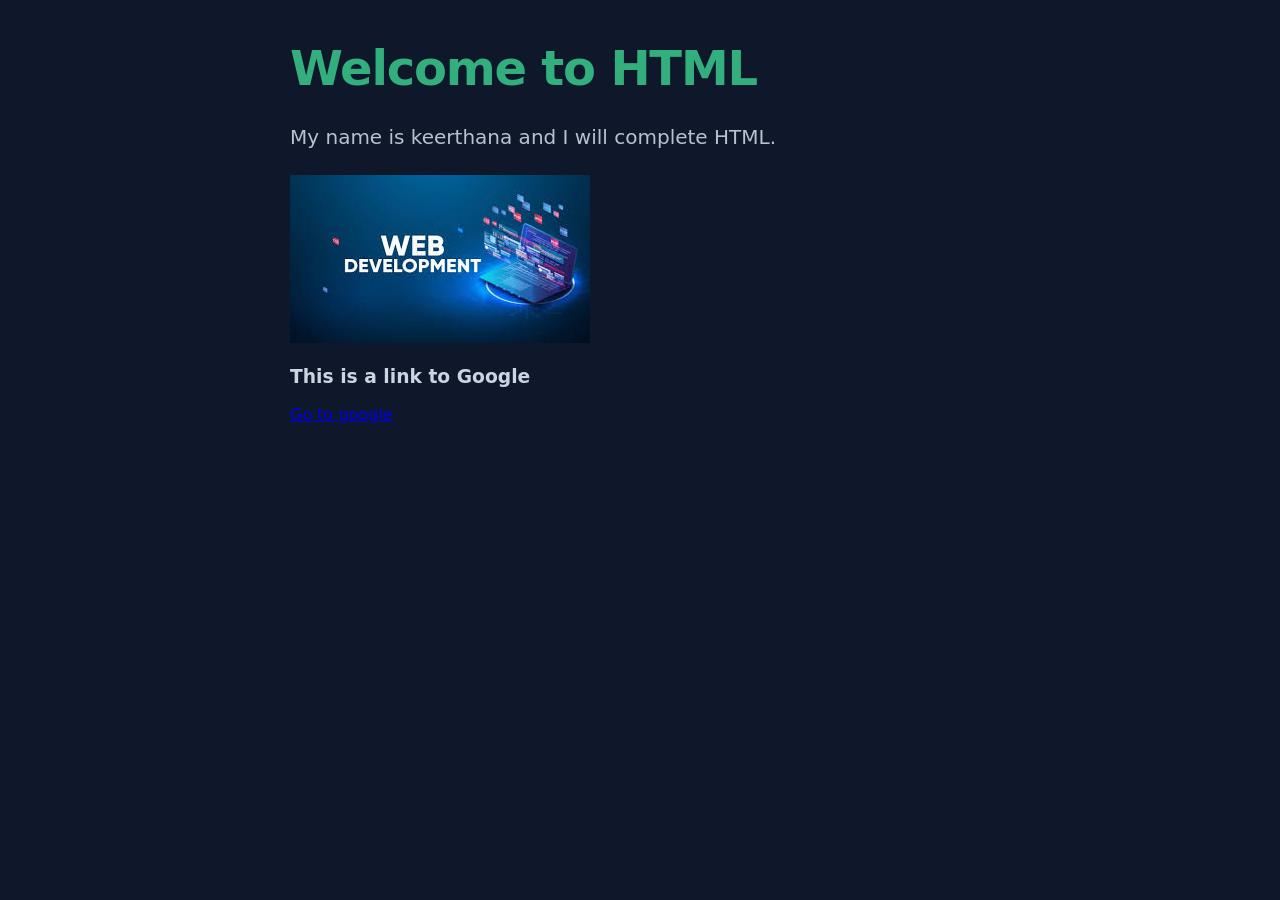
<file: index.html>
<!DOCTYPE html>


<html>
  <head>
    <title>1: Basic HTML Page with a heading and a paragraph</title>
    <link rel="stylesheet" href="style.css">  
  </head>

  <body>
    
    <h1>Welcome to  HTML</h1>
    
    <p>My name is keerthana and I will complete HTML.</p>

    <img src="./download.jfif" />
    <h3>This is a link to Google</h3>
    <!-- Add a link tag[a] with a href to https://www.google.com with a text that says "Go to google" -->
    <a href="https://www.google.com">Go to google</a>

  </body>
  

</html>
</file>
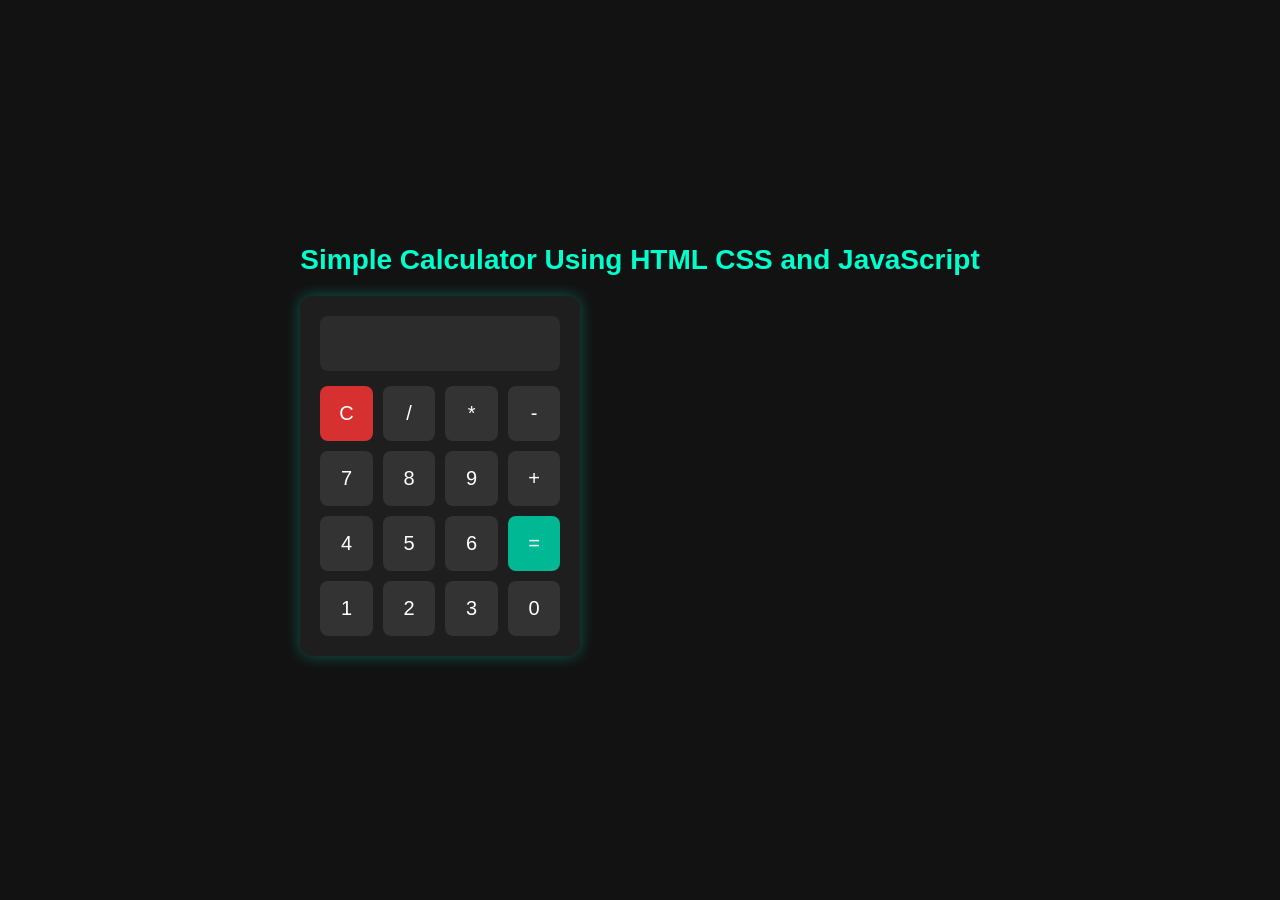
<file: day4/index.html>
<!DOCTYPE html>
<html lang="en">
<head>
  <meta charset="UTF-8">
  <meta name="viewport" content="width=device-width, initial-scale=1.0">
  <title>Simple Calculator</title>

  <link rel="stylesheet" href="style.css">
</head>
<body>

  <div class="container">

    <h1>Simple Calculator Using HTML CSS and JavaScript</h1>

    <div class="calculator">

      <input type="text" id="display" readonly>

      <div class="buttons">
        <button onclick="clearDisplay()" class="clear">C</button>
        <button onclick="appendValue('/')">/</button>
        <button onclick="appendValue('*')">*</button>
        <button onclick="appendValue('-')">-</button>

        <button onclick="appendValue('7')">7</button>
        <button onclick="appendValue('8')">8</button>
        <button onclick="appendValue('9')">9</button>
        <button onclick="appendValue('+')">+</button>

        <button onclick="appendValue('4')">4</button>
        <button onclick="appendValue('5')">5</button>
        <button onclick="appendValue('6')">6</button>
        <button onclick="calculate()" class="equal">=</button>

        <button onclick="appendValue('1')">1</button>
        <button onclick="appendValue('2')">2</button>
        <button onclick="appendValue('3')">3</button>
        <button onclick="appendValue('0')">0</button>
      </div>

    </div>

  </div>

  <script src="script.js"></script>

</body>
</html>
</file>
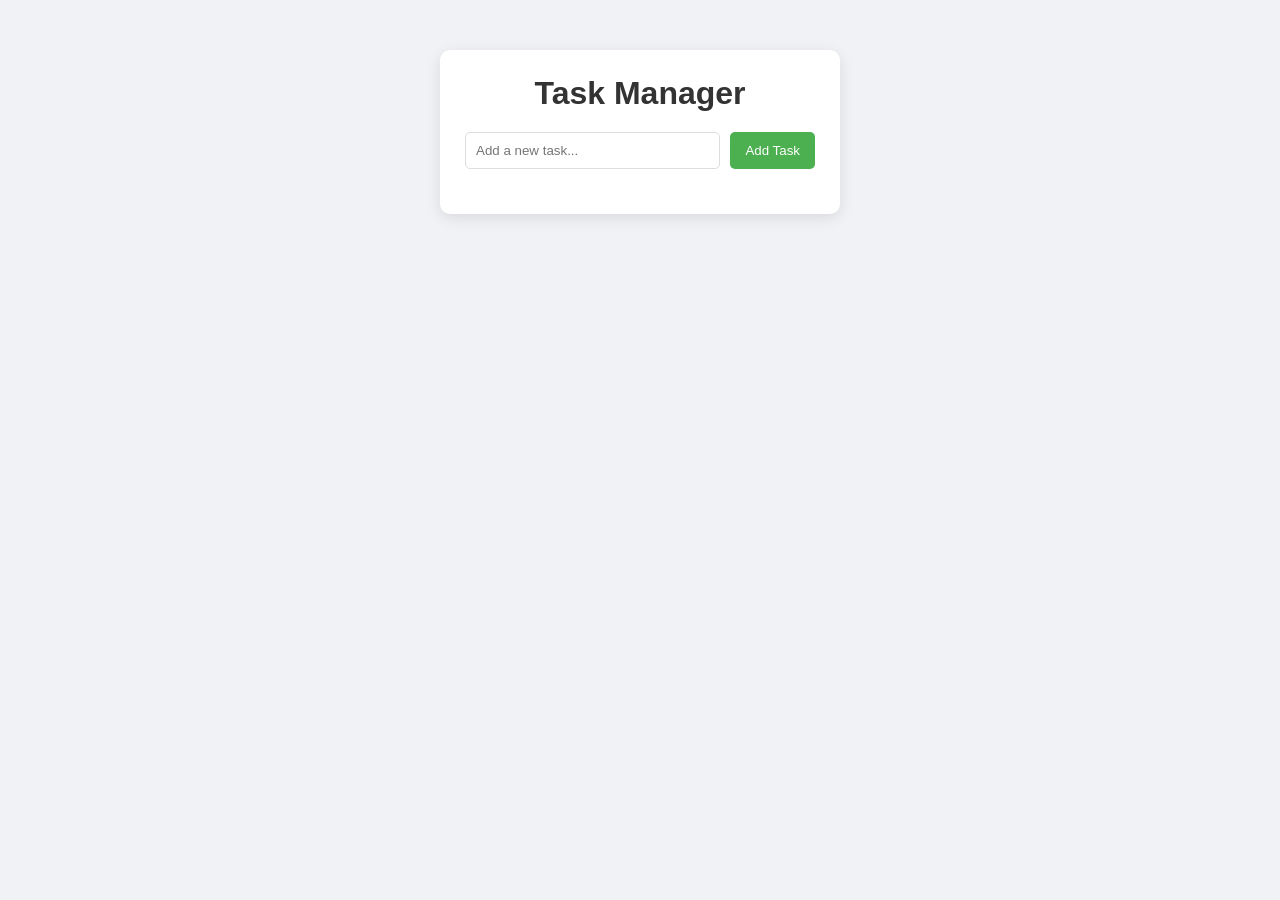
<file: day5/index.html>
<!DOCTYPE html>
<html lang="en">
<head>
    <meta charset="UTF-8">
    <meta name="viewport" content="width=device-width, initial-scale=1.0">
    <title>Dynamic Task Manager</title>
    <link rel="stylesheet" href="style.css">
</head>
<body>
    <div class="container">
        <h1>Task Manager</h1>
        
        <div class="input-group">
            <input type="text" id="taskInput" placeholder="Add a new task...">
            <button id="addTaskBtn">Add Task</button>
        </div>

        <ul id="taskList">
            <!-- Dynamic tasks will appear here -->
        </ul>
    </div>

    <script src="app.js"></script>
</body>
</html>
</file>
<file: style.css>
body {
    background-color: #0f172a; /* Deep slate blue-gray */
    font-family: 'Inter', system-ui, -apple-system, sans-serif; /* Cleaner, modern font stack */
    color: #cbd5e1; /* Soft off-white for body text (high contrast, low strain) */
    max-width: 700px;
    margin: 40px auto;
    padding: 0 20px;
}

h1 {
    color: #32af7d; /* Kept your green, but now it actually stands out */
    font-size: 3rem; /* Scalable units (48px) */
    font-weight: 800;
    letter-spacing: -0.025em;
    margin-bottom: 1.5rem;
}

p {
    font-size: 1.25rem; /* 20px */
    line-height: 1.75; /* Slightly more breathing room */
    opacity: 0.9;
}
</file>
<file: day4/style.css>
* {
  margin: 0;
  padding: 0;
  box-sizing: border-box;
}

body {
  height: 100vh;
  display: flex;
  justify-content: center;
  align-items: center;
  background-color: #121212;
  font-family: Arial, sans-serif;
  color: white;
}

.container {
  text-align: center;
}

h1 {
  margin-bottom: 20px;
  font-size: 28px;
  color: #00ffcc;
}

.calculator {
  background-color: #1e1e1e;
  padding: 20px;
  border-radius: 12px;
  box-shadow: 0 0 15px rgba(0, 255, 204, 0.3);
  width: 280px;
}

#display {
  width: 100%;
  height: 55px;
  margin-bottom: 15px;
  font-size: 24px;
  text-align: right;
  padding-right: 10px;
  border: none;
  border-radius: 8px;
  background-color: #2c2c2c;
  color: white;
}

.buttons {
  display: grid;
  grid-template-columns: repeat(4, 1fr);
  gap: 10px;
}

button {
  height: 55px;
  font-size: 20px;
  border: none;
  border-radius: 8px;
  cursor: pointer;
  background-color: #333;
  color: white;
  transition: 0.3s;
}

button:hover {
  background-color: #555;
}

.equal {
  background-color: #00b894;
}

.equal:hover {
  background-color: #00d1a0;
}

.clear {
  background-color: #d63031;
}

.clear:hover {
  background-color: #ff4d4d;
}
</file>
<file: day5/style.css>
* {
    margin: 0;
    padding: 0;
    box-sizing: border-box;
    font-family: 'Segoe UI', Tahoma, Geneva, Verdana, sans-serif;
}

body {
    background-color: #f0f2f5;
    display: flex;
    justify-content: center;
    padding-top: 50px;
}

.container {
    background: white;
    padding: 25px;
    border-radius: 10px;
    box-shadow: 0 4px 15px rgba(0, 0, 0, 0.1);
    width: 400px;
}

h1 {
    text-align: center;
    margin-bottom: 20px;
    color: #333;
}

.input-group {
    display: flex;
    gap: 10px;
    margin-bottom: 20px;
}

input {
    flex: 1;
    padding: 10px;
    border: 1px solid #ddd;
    border-radius: 5px;
    outline: none;
}

button#addTaskBtn {
    padding: 10px 15px;
    background-color: #4caf50;
    color: white;
    border: none;
    border-radius: 5px;
    cursor: pointer;
    transition: background 0.3s;
}

button#addTaskBtn:hover {
    background-color: #45a049;
}

ul {
    list-style: none;
}

li {
    background: #f9f9f9;
    padding: 12px;
    margin-bottom: 10px;
    border-radius: 5px;
    display: flex;
    justify-content: space-between;
    align-items: center;
    border-left: 5px solid #4caf50;
    transition: transform 0.2s;
}

li.completed {
    border-left-color: #9e9e9e;
    text-decoration: line-through;
    color: #888;
}

.actions {
    display: flex;
    gap: 8px;
}

.btn-complete {
    background: #ffeb3b;
    border: none;
    padding: 5px 10px;
    border-radius: 3px;
    cursor: pointer;
}

.btn-delete {
    background: #f44336;
    color: white;
    border: none;
    padding: 5px 10px;
    border-radius: 3px;
    cursor: pointer;
}
</file>
